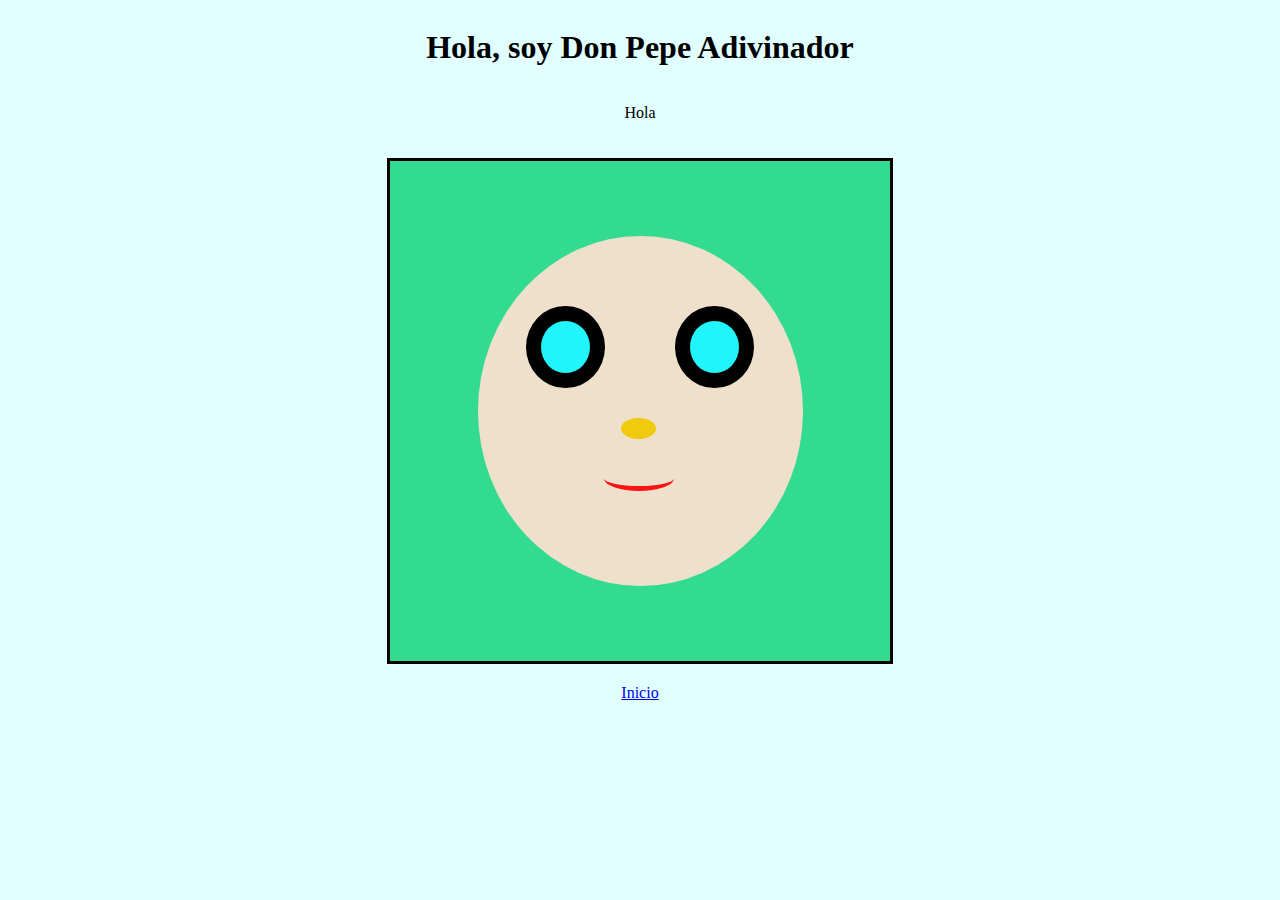
<file: dibujo.html>
<!DOCTYPE html>
<html>
  <head>
    <title>Dibujo en css</title>
    <link rel="stylesheet" href="dibujo.css"/>  
    <!-- Esto importa el archivo de JavaScript de la página -->
    <script src="script.js" defer></script>
  </head>  
  <body>
    <h1 id="titulo">Hola, soy Don Pepe Adivinador</h1>
    <p id="textoInicial"></p>
    <div id="lienzo">
        <div id="cara">
            <div class="ojo" id="ojoIzq"></div>
            <div class="ojo" id="ojoDer"></div>
            <div id="nariz"></div>
            <div id="boca"></div>
        </div>
    </div>
    <a href="index.html">Inicio</a>
  </body>
</html>
</file>
<file: dibujo.css>
:root {
  --color-piel: #eee0cb;
}

body {
    background-color: rgb(225, 255, 255);
    display:flex;
    justify-content: center;
    align-items: center;
    flex-direction: column;
}

#lienzo {
    width: 500px;
    height: 500px;
    border: 3px black solid;
    background-color: rgb(50, 219, 143);
    display:flex;
    justify-content: center;
    align-items: center;
    margin: 20px;
}

@keyframes colorearCara {
  0% {background-color: rgb(255, 255, 255);width: 65%; height: 70%}
  50% {background-color: rgb(255, 0, 0); width: 75%; height: 80% }
  100% {background-color: rgb(255, 255, 255); width: 65%; height: 70%}
}

#cara {
    width: 65%;
    height: 70%;
    /*border: 1px black solid;*/
    background-color: var(--color-piel);
    border-radius: 50%;
    position: relative;
    animation-name: colorearCara;
    animation-duration: 6s;
    animation-iteration-count: infinite;
}


.ojo {
    background-color: rgb(33, 244, 251);
    width: 15%;
    height: 15%;
    border-radius: 50%;
    position: absolute;
    top: 20%;
    border: 15px black solid;
}

#ojoIzq {
left: 15%;
}

#ojoIzq:hover {
background-color: rgb(91, 251, 33);
}

#ojoDer {
    right: 15%;
}

#nariz {
  position: absolute;
    background-color: rgba(240, 202, 12);
    width: 35px;
    height: 21px;
    bottom: 42%;
    left: 44%;
    border-radius: 50%;
}

#boca {
   position: absolute;
    background-color: rgba(70, 69, 69, 0);
    width: 70px;
    height: 20px;
    bottom: 27%;
    left: 39%;
    border-radius: 50%;
    border-bottom: 5px rgb(253, 18, 18) solid;
}

#boca:hover {
    background-color: rgb(253, 18, 18);
}
</file>
